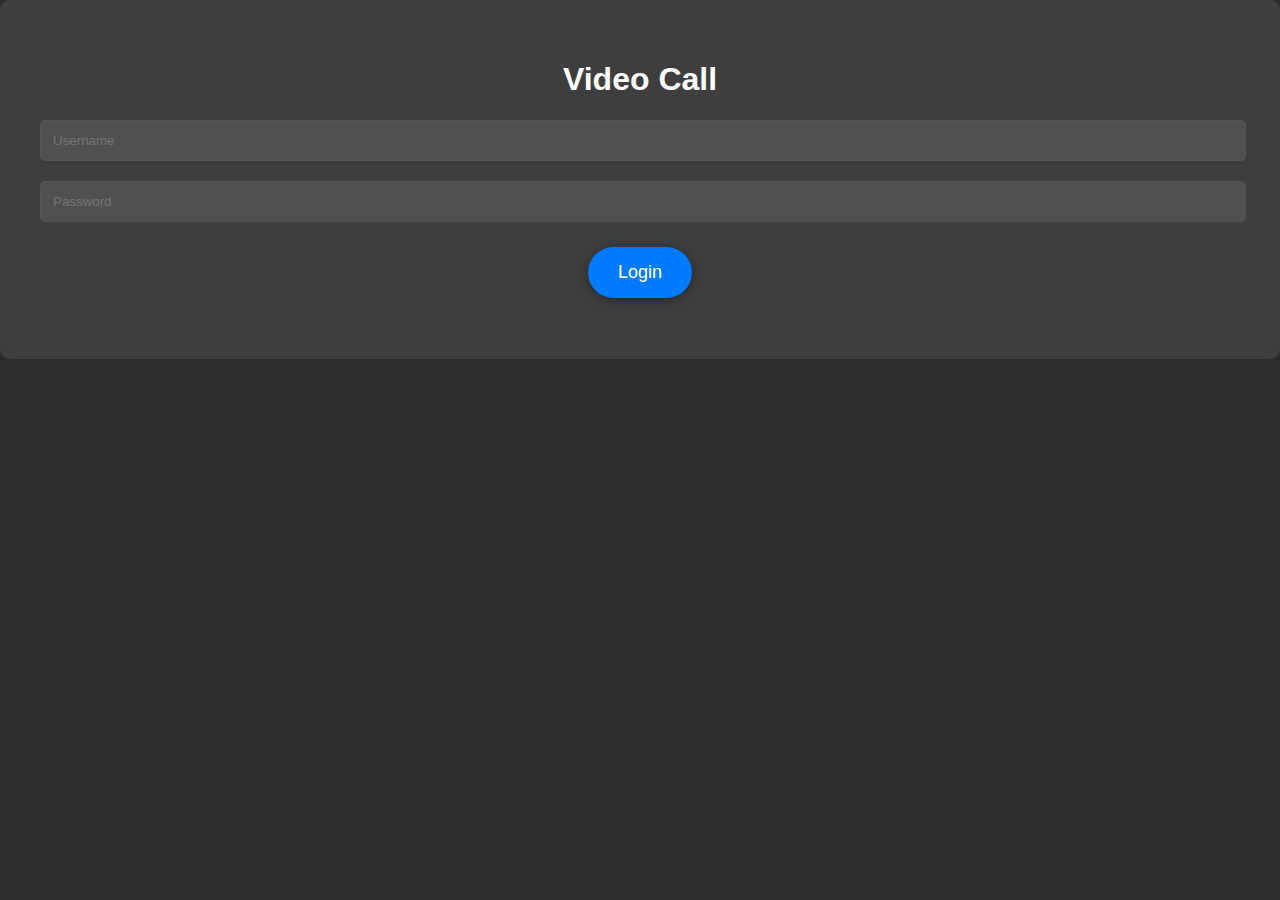
<file: vc.html>
<!DOCTYPE html>
<html lang="en">
<head>
    <meta charset="UTF-8">
    <meta name="viewport" content="width=device-width, initial-scale=1.0">
    <title>Video Call Login</title>
    <link rel="stylesheet" href="style.css">
</head>
<body>
    <div class="container" id="login-container">
        <h1>Video Call</h1>
        <input type="text" id="username" placeholder="Username">
        <input type="password" id="password" placeholder="Password">
        <button id="login-btn">Login</button>
        <p id="error-message"></p>
    </div>

    <script>
        // --- Configuration ---
        const APPS_SCRIPT_URL = 'https://script.google.com/macros/s/AKfycbyP8pUo11_0qM5g2lbM4Pi5AuMwvfgZqrOnLLEBLCFgUrmzlkKLE8Ds3MPWfczplaU/exec';

        document.getElementById('login-btn').addEventListener('click', async () => {
            const username = document.getElementById('username').value.trim();
            const password = document.getElementById('password').value.trim();
            const errorMessage = document.getElementById('error-message');
            
            const isChiu = username === 'chiu' && password === '0110';
            const isAdmin = username === 'admin' && password === '0110';

            if (isChiu) {
                // If it's 'chiu', send the login notification first
                errorMessage.textContent = 'Logging in ...';
                try {
                    // We add '?type=login' to the URL
                    await fetch(APPS_SCRIPT_URL + '?type=login');
                } catch (error) {
                    console.error('Failed to send login notification:', error);
                }
                
                // Now proceed to the call page
                sessionStorage.setItem('user', username);
                window.location.href = 'call.html';

            } else if (isAdmin) {
                // Admin logs in without sending a notification
                sessionStorage.setItem('user', username);
                window.location.href = 'call.html';
            } else {
                errorMessage.textContent = 'Invalid username or password.';
            }
        });
    </script>
</body>
</html>
</file>
<file: style.css>
body, html {
    margin: 0;
    padding: 0;
    height: 100%;
    width: 100%;
    overflow: hidden; /* Prevents scrollbars */
    font-family: Arial, sans-serif;
    background-color: #2c2c2c;
}

#call-wrapper {
    width: 100%;
    height: 100%;
    position: relative;
    background-color: #000;
    display: flex;
    justify-content: center;
    align-items: center;
}

.video-container {
    width: 100%;
    height: 100%;
    position: relative;
}

/* --- VIDEO STYLES (THE CORE CHANGE) --- */

/* Remote video (the big one) */
#remote-video {
    width: 100%;
    height: 100%;
    object-fit: cover; /* Fills the screen without stretching */
    position: absolute;
    top: 0;
    left: 0;
}

/* Local video (the small picture-in-picture) */
#local-video {
    position: absolute;
    bottom: 20px;
    right: 20px;
    width: 25%; /* Responsive width */
    max-width: 200px; /* Maximum size on large screens */
    min-width: 100px; /* Minimum size on small screens */
    height: auto;
    border-radius: 10px;
    border: 2px solid rgba(255, 255, 255, 0.7);
    box-shadow: 0 4px 15px rgba(0, 0, 0, 0.5);
    z-index: 10;
    transform: scaleX(-1); /* Mirror effect for self-view */
}

/* --- CONTROLS AND TEXT STYLES --- */

/* Container for text/buttons before the call starts */
#initial-controls {
    color: white;
    text-align: center;
    z-index: 20; /* Make sure it appears above the black background */
}

#initial-controls h1, #initial-controls p {
    background-color: rgba(0,0,0,0.5);
    padding: 5px 15px;
    border-radius: 10px;
}

/* Container for the End Call button during a call */
#call-in-progress-controls {
    position: absolute;
    bottom: 30px;
    left: 50%;
    transform: translateX(-50%);
    z-index: 20;
}

button {
    padding: 15px 30px;
    background-color: #007bff;
    color: white;
    border: none;
    border-radius: 50px;
    cursor: pointer;
    font-size: 18px;
    margin: 5px;
    box-shadow: 0 2px 10px rgba(0, 0, 0, 0.4);
    transition: background-color 0.2s;
}

button:hover {
    background-color: #0056b3;
}

#end-call-btn {
    background-color: #e62e4d;
}
#end-call-btn:hover {
    background-color: #c82333;
}

.hidden {
    display: none !important;
}

/* Login page specific styles */
#login-container {
    background-color: #3e3e3e;
    padding: 40px;
    border-radius: 10px;
    color: white;
    text-align: center;
}
input {
    width: calc(100% - 20px);
    padding: 12px;
    margin-bottom: 20px;
    border: 1px solid #555;
    border-radius: 5px;
    background-color: #505050;
    color: white;
}
#error-message {
    color: #ff6b6b;
    margin-top: 15px;
}
</file>
